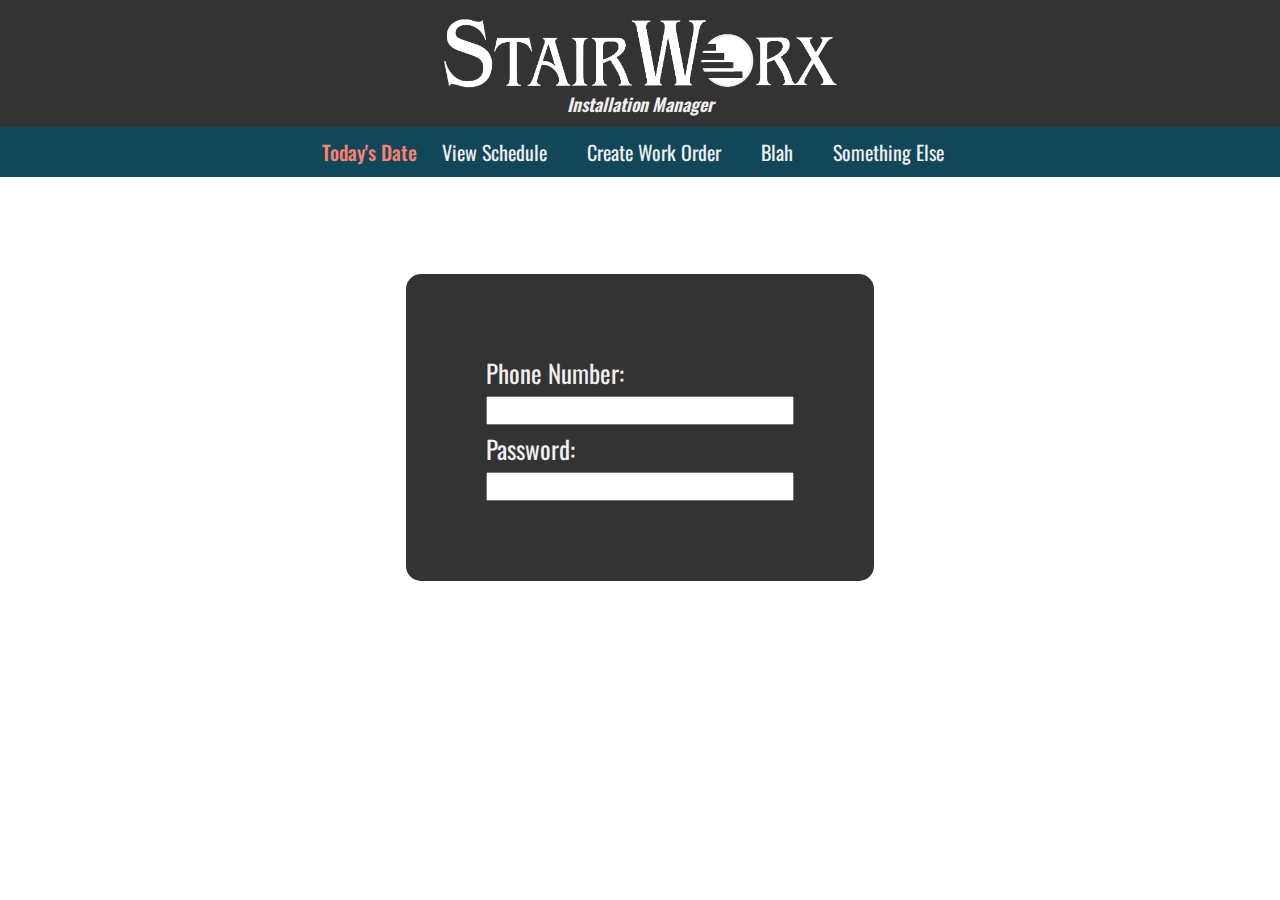
<file: index.html>
<!DOCTYPE html>
<html lang= "en">
<head>
    <meta charset= "UTF-8">
    <title>Home</title>
    <link rel= "stylesheet" href= "./css/styles.css">
    <script src= "./js/script.js"></script>
</head>
<body>
    <div class = "header">
        <div class = "logo-container">
            <img src= "./images/StairWorx_White_Logo.png" alt= "StairWorx" class = "logo-picture">
            <span class = "logo-text">Installation Manager</span>
        </div>
    </div>
    <div class = "menu-container">
        <div id ="datetime-display" class = "date">Today's Date</div>
        <div class = "menu-item">View Schedule</div>
        <div class = "menu-item">Create Work Order</div>
        <div class = "menu-item">Blah</div>
        <div class ="menu-item">Something Else</div>
    </div>
        <div class="login-container">
        <form>
            <div class="login" id="login">
            <label for="usernumber">Phone Number:</label>
            <input type="tel" id="usernumber">
            <label for="userpassword">Password:</label>
            <input type="password" id="userpassword">
            </div>
        </form>
        </div>
</body>
</html>
</file>
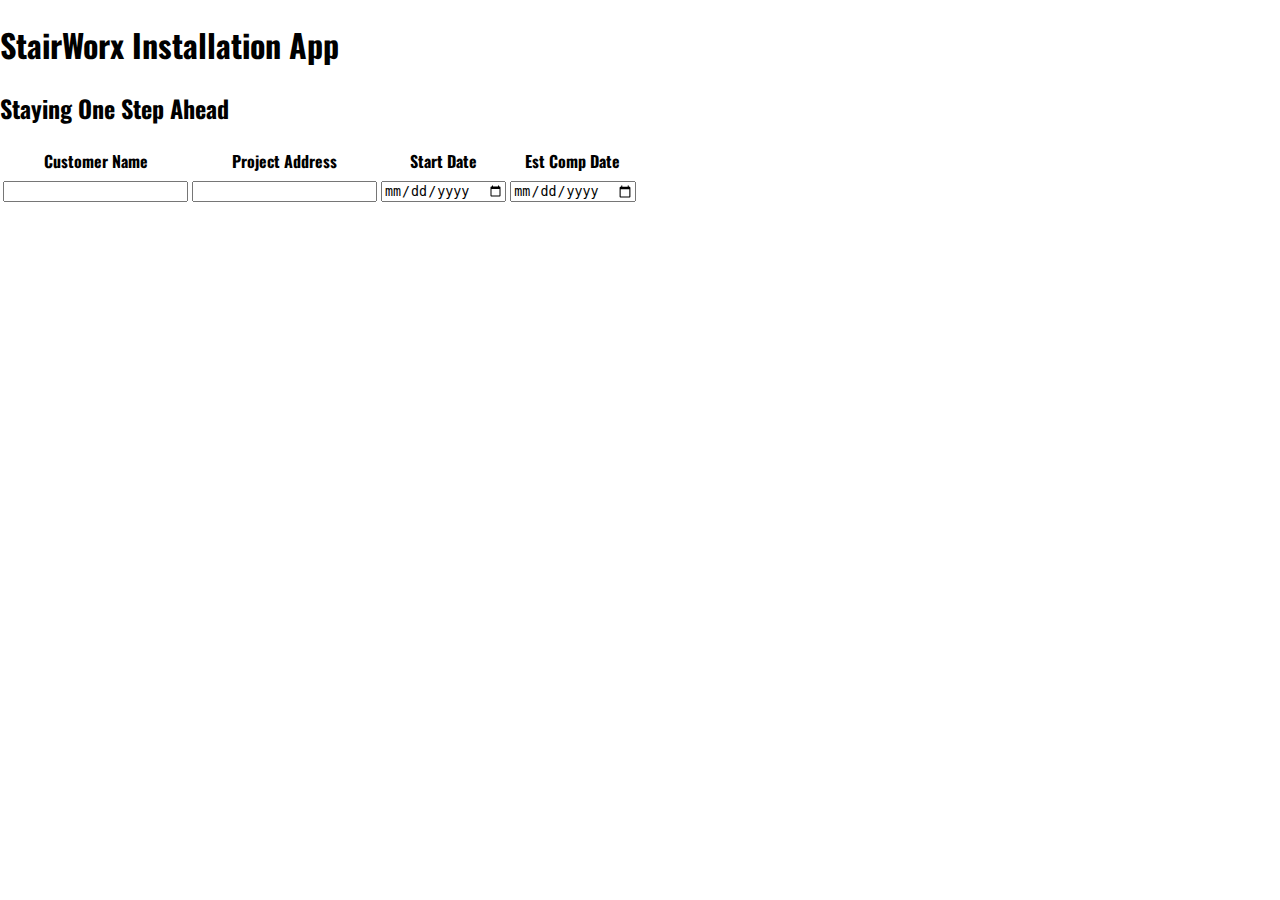
<file: project_data.html>
<!DOCTYPE html>
<html>
    <head>
        
        <link rel="stylesheet"
          href="./css/styles.css">
        
        <title>Project Data</title>
        <script></script>
    </head>
    <body>
        <div class="center">
            <h1>StairWorx Installation App</h1>
            <h2 class="italics">Staying One Step Ahead</h2>
        </div>    
        <div class="left">
            <table>
                <tr>
                    <th class="cust_name">Customer Name</th>
                    <th class="proj_add">Project Address</th>
                    <th class="proj_start">Start Date</th>
                    <th class="proj-fin">Est Comp Date</th>
                </tr>
                <tr>
                    <td><input type="text"></td>
                    <td><input type="text"></td>
                    <td class="date1"><input type="date"></td>
                    <td class="date1"><input type="date"></td>
                </tr>
            </table>
        </div>
    </body>
</html>
</file>
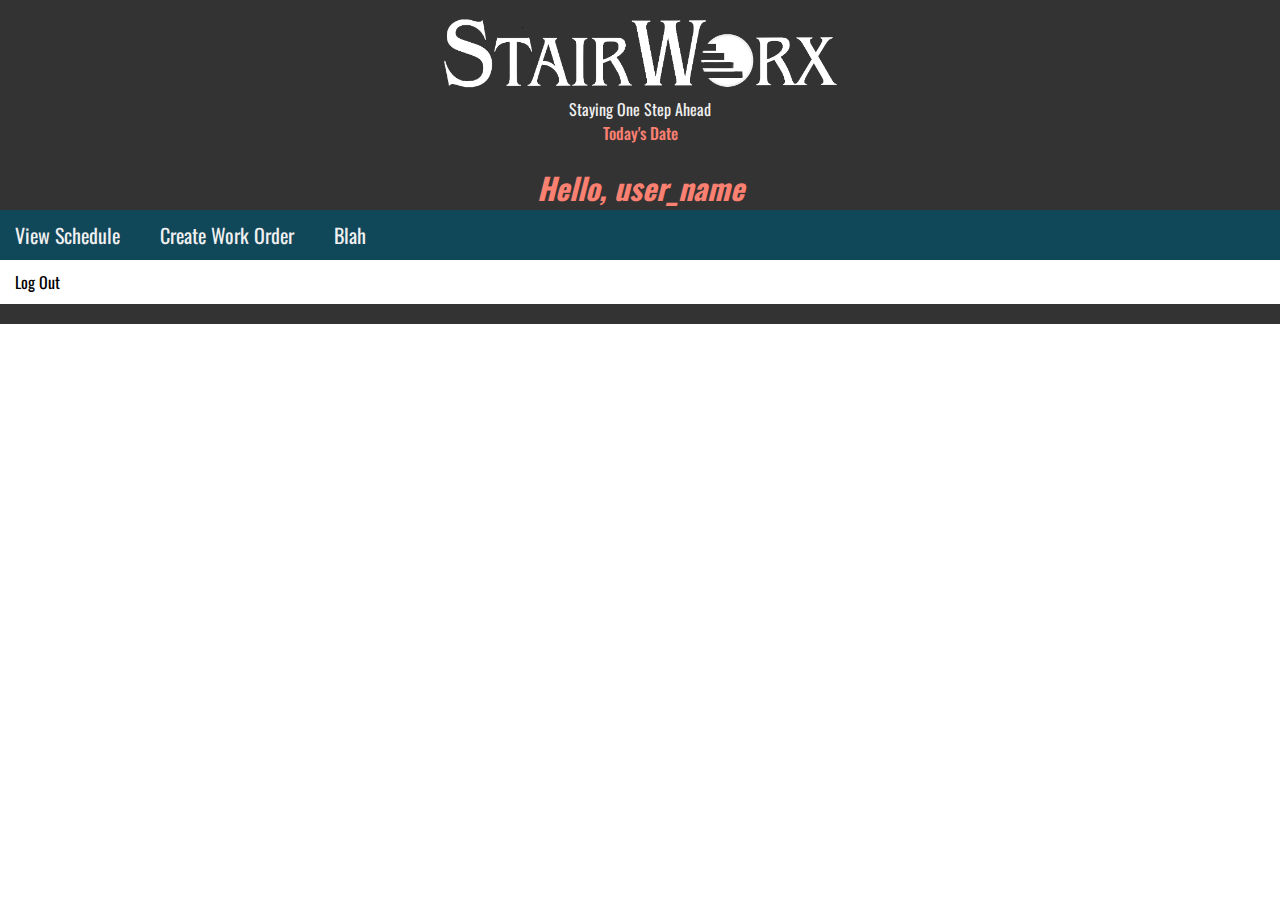
<file: sales_landing.html>
<!DOCTYPE html>
<html lang="en">
<head>
    <meta charset="UTF-8">
    <title>StairWorx Install Application</title>
    <link rel="stylesheet" href="./css/styles.css">
    <script></script>
</head>
<body>
    <div class="header">
        <div class="logo-container">
            <img src="./images/StairWorx_White_Logo.png" alt="StairWorx" class ="logo-picture">
            Staying One Step Ahead
        </div>
        <div class="date">Today's Date</div>
        <div class="greeting">Hello, user_name</div>
    </div>
    <div class="body">
        <div class="menu-container">
            <div class="menu-item">View Schedule</div>
            <div class="menu-item">Create Work Order</div>
            <div class="menu-item">Blah</div>
        </div>
    </div>
    <div class="right-side">
        <div class="menu-item">Log Out</div>
    </div>
    <div class="footer"></div>
</body>
</html>
</file>
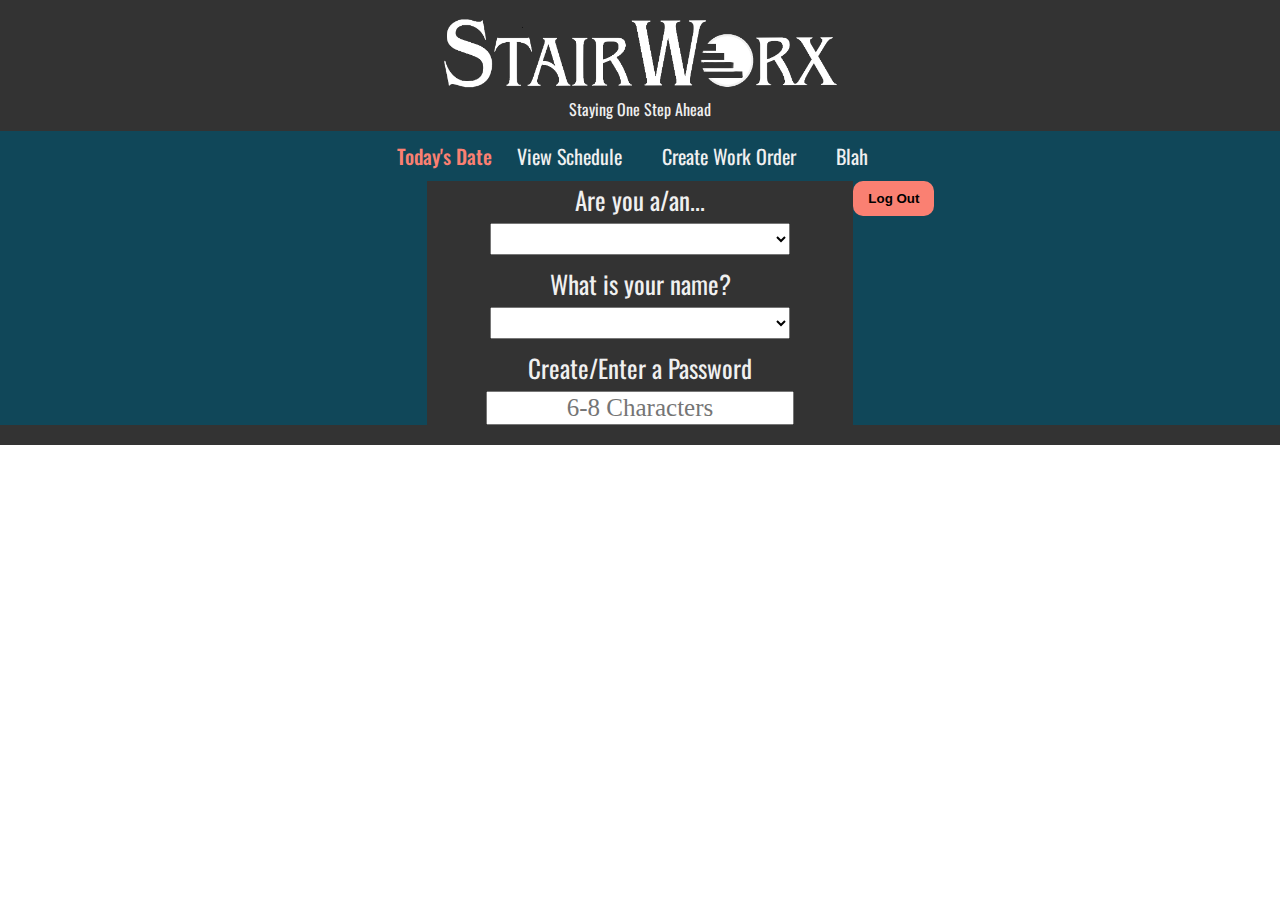
<file: signup.html>
<!DOCTYPE html>
<html lang="en">
    <head>
        <meta charset="UTF-8">
        <title>StairWorx Install Application</title>
        <link rel="stylesheet" href="./css/styles.css">
        <script></script>
    </head>
    <body>
        <div class="header">
            <div class="logo-container">
                <img src="./images/StairWorx_White_Logo.png" alt="StairWorx" class ="logo-picture">
                Staying One Step Ahead
            </div>
        </div>
        <div class="menu-container">
            <div class="date">Today's Date</div>
            <div class="menu-item">View Schedule</div>
            <div class="menu-item">Create Work Order</div>
            <div class="menu-item">Blah</div>
        </div>
        <div class="body">
            <div class="left-side"></div>
            <div class="signup-container">
                <div class="input">
                <label for="user_type">Are you a/an...</label><br>
                    <select name="user_type" id="user_type">
                        <option value="" selected></option>
                        <option value="Salesperson">Salesperson</option>
                        <option value="Installer">Installer</option>
                        <option value="Office">Office</option>
                    </select>
                    <br>
                <label for="user_name">What is your name?</label><br>            
                    <select name="user_name" id="user_name">
                        <!--If Sales Person-->
                        <option value="" selected></option>
                        <option value="Dave">Dave</option>
                        <option value="Miles">Katie</option>
                        <option value="Katie">Miles</option>
                        <option value="Jyl">Jyl</option>
                        <!--If Installer-->
                        <option value="Jim Foley">Jim Foley</option>
                        <option value="Chris Taylor">Chris Taylor</option>
                        <option value="Chris Reed">Chris Reed</option>
                        <option value="Dayann Mendoza">Dayann Mendoza</option>
                        <option value="Leno Perez Cruz">Leno Perez Cruz</option>
                        <option value="Ernesto Platas">Ernesto Platas</option>
                        <option value="Joe Nelson">Joe Nelson</option>
                        <option value="Bryan Haddrill">Bryan Haddrill</option>
                        <option value="Doug Stewart">Doug Stewart</option>
                        <option value="Memmo Gonzalez">Memmo Gonzalez</option>
                        <option value="Frans DeRoo">Frans DeRoo</option>
                        <option value="Chris Braga">Chris Braga</option>
                        <!--If Office-->
                        <option value="Jane">Jane</option>
                        <option value="Shannon">Shannon</option>
                        <option value="Jonathan">Jonathan</option>
                        <option value="Jeff">Jeff</option>
                        <option value="Woody">Woody</option>
                        <option value="Cole">Cole</option>
                    </select><br>
                    <div id = "user_password">
                        <label for="password">Create/Enter a Password</label><br>
                            <input type="password" placeholder="6-8 Characters">
                    </div>
                </div>
            </div>
            <div class="right-side">
                <button class="log-out">Log Out</button>
            </div>
        </div>
        <div class="footer"></div>
    </body>
</html>
</file>
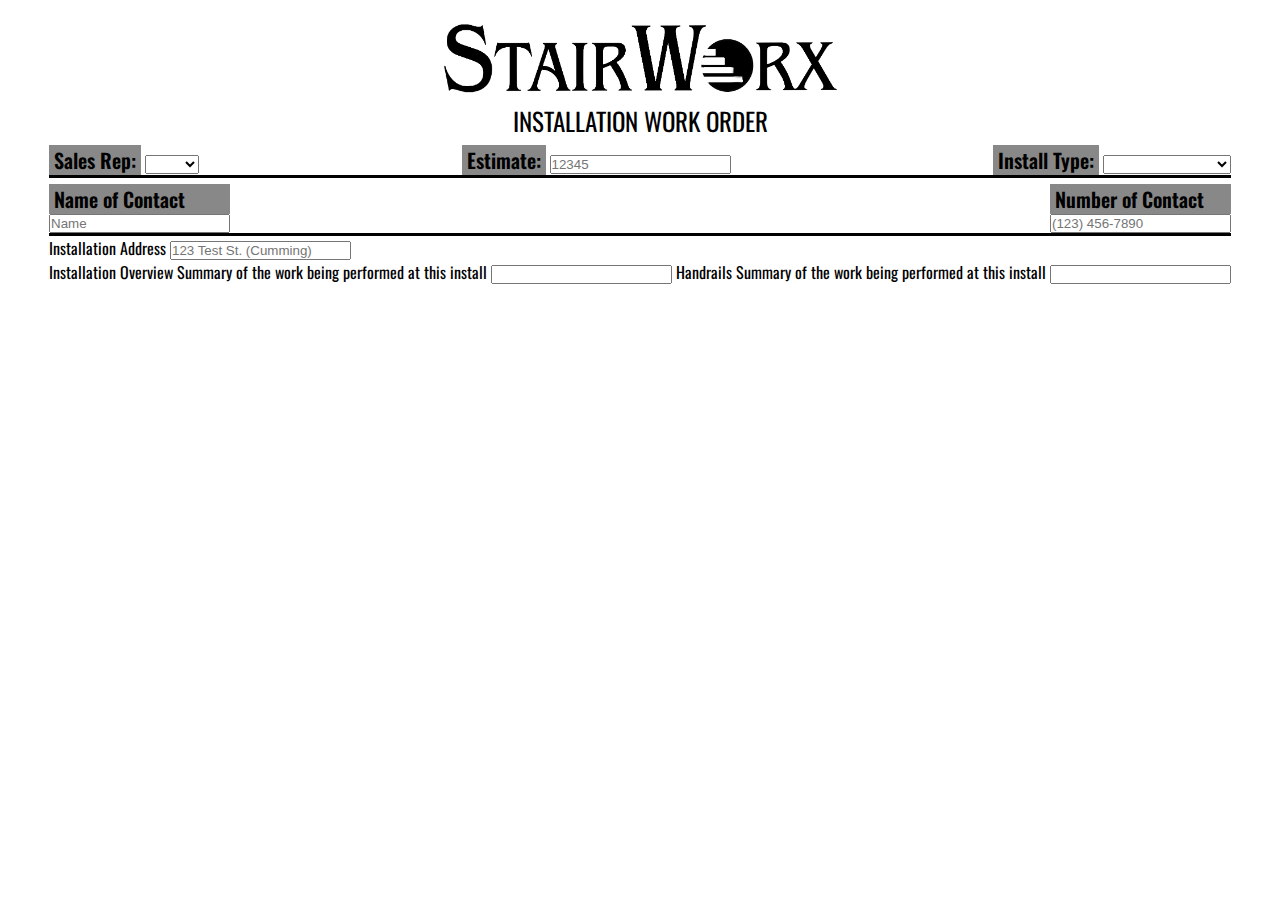
<file: workorder.html>
<!DOCTYPE html>
<html lang="en">
<head>
    <meta charset="UTF-8">
    <link rel="stylesheet" href="./css/wostyle.css">
    <title>Installation Work Order</title>
</head>
<body>
    <div class = "wo-head">
        <img src="./images/StairWorx_Black_Logo.png" alt="">
        INSTALLATION WORK ORDER
    </div>
    <div class="wo-body">
        <div class = "top-line">
            <div class="sales-rep">
            <label for="sales-rep-selection" class="label">Sales Rep:</label>
                <select name="sales-rep-selection" id="sales-rep-selection">
                <option value="" selected></option>
                <option value="Dave">Dave</option>
                <option value="Katie">Katie</option>
                <option value="Miles">Miles</option>
                </select>
            </div>
            <div class="estimate">
            <label for="estimate-number" class="label">Estimate:</label>
                <input type="text" placeholder="12345">
            </div>
            <div class="installation-type">
            <label for="installlation-type-selection" class="label">Install Type:</label>
                <select name="installation-type-selection" id="install-type-selection">
                <option value="" selected></option>
                <option value="remodel">Remodel</option>
                <option value="newConstruction">New Construction</option>
                <option value="glass">Glass</option>
                <option value="spiralStairs">Spiral Stairs</option>
                <option value="Exterior">Exterior</option>
                <option value="Landing">Landing</option>
                <option value="Other">Other</option>
                </select>
            </div>
        </div>
        <div class="second-line">
            <div class="point-of-contact-name">
                <label for="contactName" class="label">Name of Contact</label>
                <input type="text" placeholder="Name">
            </div>
            <div class="point-of-contact-number">
                <label for="pointOfContactNumber" class="label">Number of Contact</label>
                <input type="text" placeholder="(123) 456-7890">
            </div>
        </div>
            <label for="installationAddress">Installation Address</label>
                <input type="text" placeholder="123 Test St. (Cumming)">
    <div class="install-details">
        <label for="project-overview" class="project-overview">Installation Overview</label>
            Summary of the work being performed at this install
            <input type="text">
        <label for="handrails" class="handrails">Handrails</label>
        Summary of the work being performed at this install
        <input type="text">
    </div>
    </div>
    <div class = "wo-delivery"></div>
    <div class = "wo-installer"></div>
</body>
</html>
</file>
<file: css/styles.css>
/*StairWorx Colors: #002a54,#8a2529,#333333,#f0f0f0,#a8a8a8,#104759*/
@import url('https://fonts.googleapis.com/css2?family=Oswald:wght@200;300;400;500;600;700&display=swap');
@import url('https://fonts.googleapis.com/css2?family=Comfortaa:wght@300;400;500;600;700&display=swap');

body {
    margin: 0;
    padding: 0;
    box-sizing: border-box;
    font-family: Oswald, Comfortaa, sans-serif;
}

.header,
.footer {
    background-color: #333333;
    display: flex;
    flex-direction: column;
    padding: 10px;
}

.logo-container {
    display: flex;
    flex-direction: column;
    color: #f0f0f0;
    background-color: #333333;
    align-items: center;
}

.logo-picture {
    height: 87px;
    width: 400px;
}

.logo-text {
    font-size: 18px;
    font-style: italic;
    font-weight: 600;
    margin-top: -6px;
}

.menu-container {
    background-color: #104759;
    color: #f0f0f0;
    display: flex;
    justify-content: center;
    font-size: 20px;
    gap: 10px;
}

.date {
    display: flex;
    justify-content: center;
    align-items: center;
    font-weight: 500;
    color: salmon;
}

.menu-item {
    padding: 10px 15px;
}

.menu-item:hover {
    background-color: #002a54;
    cursor: pointer;
}

.body {
    background-color: #104759;
    display: flex;
}

.left-side {
    flex: 2;
}

.signup-container {
    background-color: #333333;
    flex: 2 0;
}

.input {
    color: #f0f0f0;
    font-size: 25px;
    text-align: center;
}

#user_type {
    width: 300px;
    font-size: 25px;
    text-align: center;
    margin-bottom: 10px;
}

#user_name {
    width: 300px;
    font-size: 25px;
    text-align: center;
    margin-bottom: 10px;
}

input[type='password'] {
    font-family: Verdana;
    width: 300px;
    font-size: 25px;
    text-align: center;
}

.right-side {
    flex: 2;
    align-items: flex-start;
}

.right-side button {
    background-color: salmon;
    font-weight: 800;
    border-radius: 10px;
    border: 0 solid transparent;
}

.log-out {
    flex: 0;
    padding: 10px 15px;
}

.right-side button:hover {
    background-color: #333333;
    color: salmon;
    cursor: pointer;
}

.footer {
    display: flex;
    flex: 1;
}

.greeting {
    font-style: italic;
    margin-top: 20px;
    color: salmon;
    font-size: 30px;
    font-weight: bolder;
    text-align: center;
    margin-bottom: -10px;
}

.calendar-container {
    display: flex;
    justify-content: space-around;
}

.weekly-calendar {
    table-layout: fixed;
    width: 900px;
    border: solid 2px #333333;
    border-collapse: collapse;
}

.days {
    font-size: 12px;
    font-weight: 300;
}

.weekly-date {
    font-size: 20px;
    font-weight: 800;
}
/*
.weekday-header {
    display: flex;
    flex: 1 1 180px;
    font-size: 12px;
    font-weight: 300;
    padding: 10px 5px 5px 20px;
}
*/
.weekly-date {
    display: flex;
    font-size: 20px;
    font-weight: 800;
}
/*
.weekly-calendar-data {
    font-size: 20px;
    font-weight: 300;
    display: flex;
    flex-grow: 1;
    justify-content: center;
    padding: 10px 5px 5px 20px;
    width: 900px;
}

td.weekly-calendar-customer-name {
    font-size: 20px;
    font-weight: 300;
    display: flex;
    flex: 1 1 180px;
    justify-content: space-between;
    text-align: center;
    padding: 10px 0;
}*/

.login-container {
    display: flex;
    justify-content: center;
    height: 500px;
    align-items:center;
}

.login {
    display: flex;
    flex-direction: column;
    text-align: start;
    background-color: #333333;
    padding: 80px;
    border-radius: 15px;
    color: #f0f0f0;
    font-size: 25px;
    gap: 5px;
}

#usernumber {
    width: 300px;
    font-size: 20px;
}

#userpassword {
    font-size: 20px;
}
</file>
<file: css/wostyle.css>
@import url('https://fonts.googleapis.com/css2?family=Oswald:wght@200;300;400;500;600;700&display=swap');

* {
    margin: 0;
    padding: 0;
    box-sizing: border-box;
}

body {
    margin: 0;
    padding: 0;
    box-sizing: border-box;
    font-family: Oswald, Comfortaa, sans-serif;
    display: flex;
    flex-direction: column;
    align-items: center;
}

.wo-head {
    display: flex;
    flex-direction: column;
    justify-content: center;
    align-items: center;
    font-size: 25px;
    font-weight: 400px;
    padding-top: 15px;
}

img {
    height: 87px;
    width: 400px;
}

.top-line {
    display: flex;
    justify-content: space-between;
    padding: 6px 0 0 0;
    border-bottom: 3px solid black;
}

.sales-rep {
    
}

#sales-rep-selection {
    
}

.estimate {

}

.installation-type {

}

#install-type-selection {
    
}

.second-line {
    display: flex;
    justify-content: space-between;
    padding: 6px 0 0 0;
    border-bottom: 3px solid black;
}

.point-of-contact-name {
    display: flex;
    flex-direction: column;
}

.point-of-contact-number {
    display: flex;
    flex-direction: column;    
}

.label {
    background-color: #888888;
    font-weight: 600;
    font-size: 20px;
    padding: 0px 5px;
}
</file>
